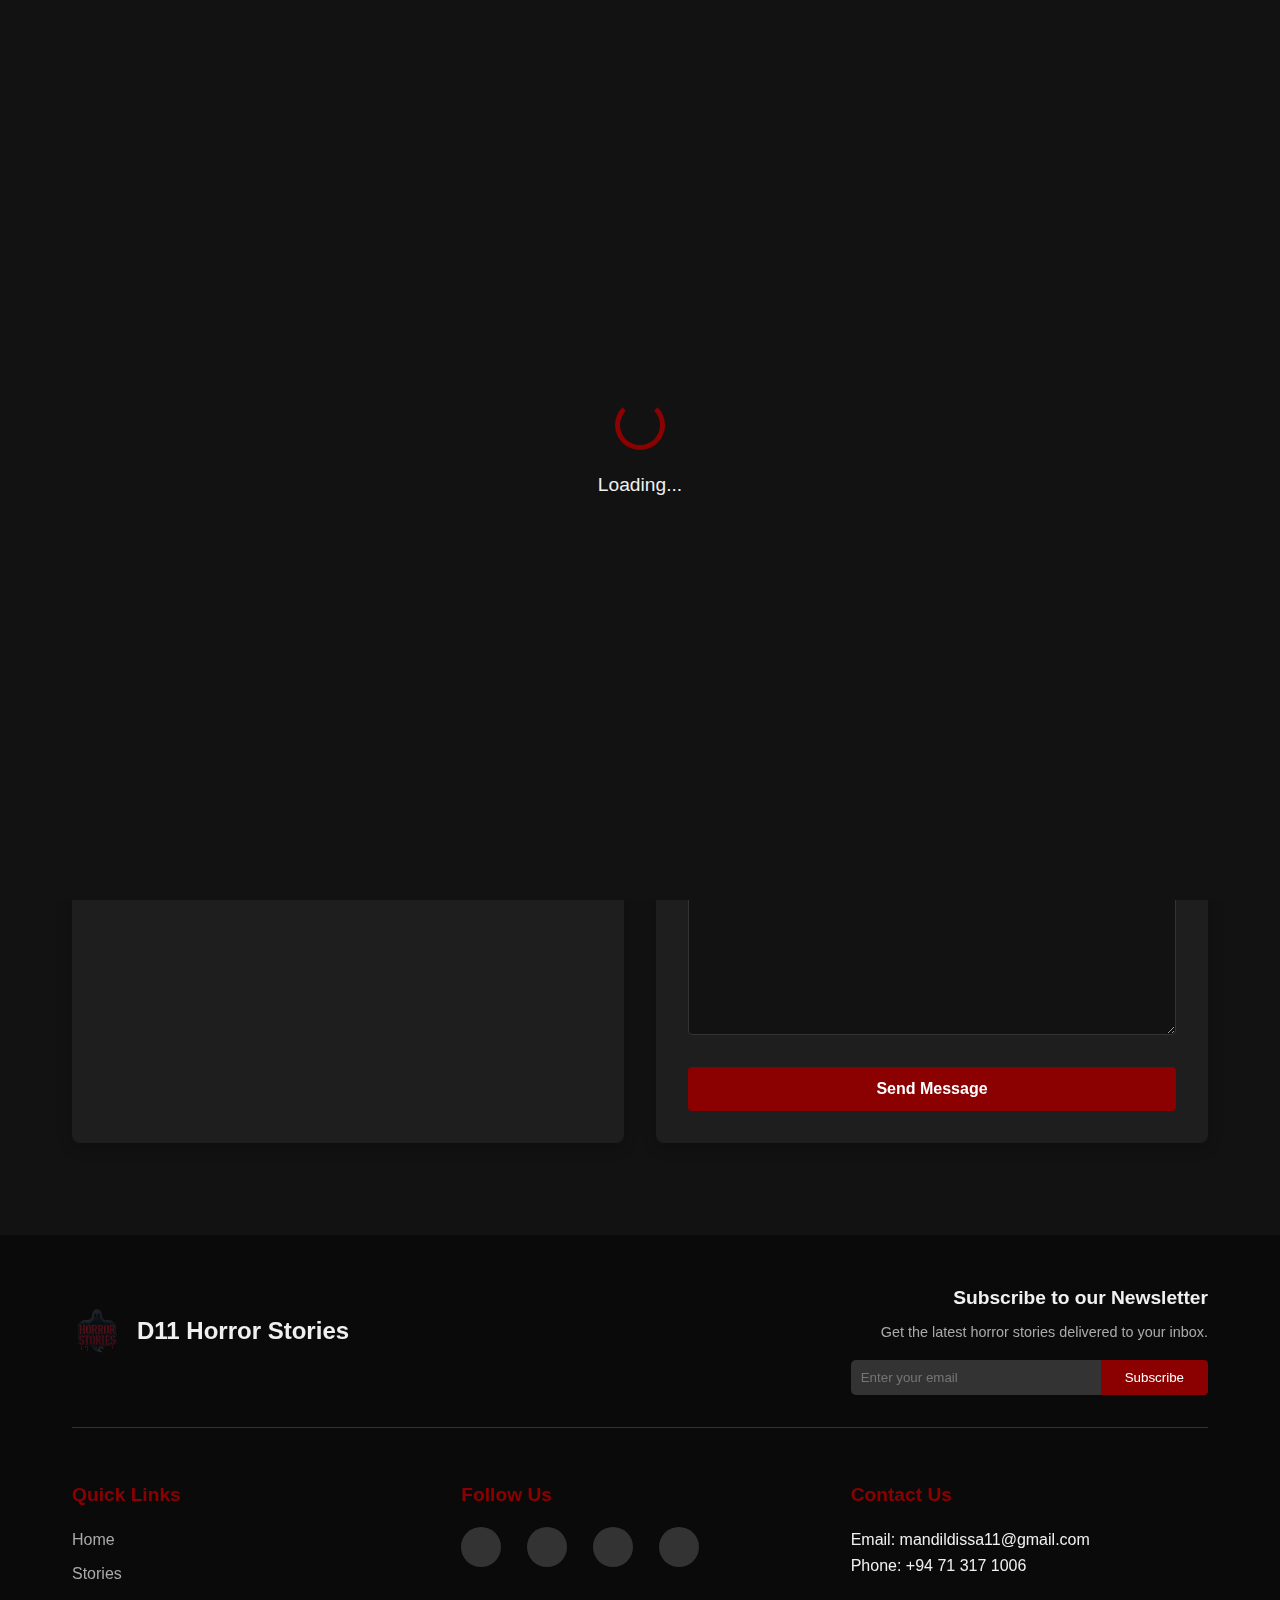
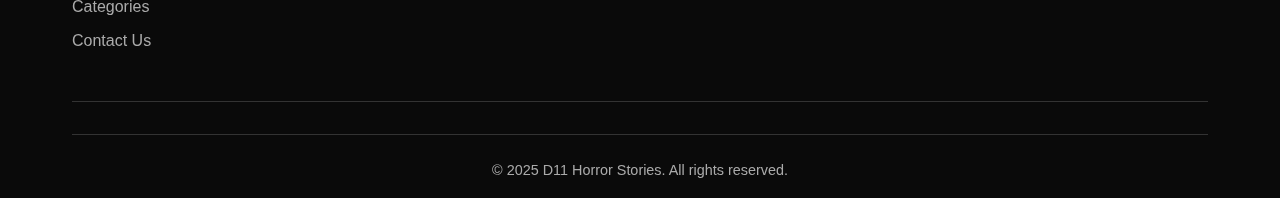
<file: contacts.html>
<!DOCTYPE html>
<html lang="si">
<head>
    <meta charset="UTF-8">
    <meta name="viewport" content="width=device-width, initial-scale=1.0">
    <title>Contact Us - Horror Stories</title>
    <link rel="stylesheet" href="https://cdnjs.cloudflare.com/ajax/libs/font-awesome/6.0.0-beta3/css/all.min.css">
    <link rel="stylesheet" href="style.css">
    <link rel="icon" type="image/png" href="favicon.png">
    <style>
        /* General Styles */
:root {
    --primary-color: #8b0000;
    --secondary-color: #5a0000;
    --text-color: #f0f0f0;
    --bg-color: #121212;
    --card-bg: #1e1e1e;
    --accent-color: #ff0000;
    --light-gray: #e0e0e0;
    --dark-gray: #333;
    --transition: all 0.3s ease;
}

* {
    margin: 0;
    padding: 0;
    box-sizing: border-box;
}

body {
    font-family: 'Segoe UI', Tahoma, Geneva, Verdana, sans-serif;
    background-color: var(--bg-color);
    color: var(--text-color);
    line-height: 1.6;
    overflow-x: hidden;
    position: relative;
}

/* Background Canvas */
#bg-canvas {
    position: fixed;
    top: 0;
    left: 0;
    width: 100%;
    height: 100%;
    z-index: -1;
    background-color: var(--bg-color);
}

/* Loader */
.loader {
    position: fixed;
    top: 0;
    left: 0;
    width: 100%;
    height: 100%;
    background-color: var(--bg-color);
    display: flex;
    flex-direction: column;
    justify-content: center;
    align-items: center;
    z-index: 9999;
}

.loader-spinner {
    width: 50px;
    height: 50px;
    border: 5px solid var(--primary-color);
    border-top-color: transparent;
    border-radius: 50%;
    animation: spin 1s linear infinite;
    margin-bottom: 20px;
}

.loader-text {
    font-size: 1.2rem;
    color: var(--text-color);
}

@keyframes spin {
    to {
        transform: rotate(360deg);
    }
}

/* Navigation */
.navbar {
    background-color: rgba(18, 18, 18, 0.9);
    padding: 1rem 0;
    position: fixed;
    width: 100%;
    top: 0;
    z-index: 1000;
    backdrop-filter: blur(10px);
    box-shadow: 0 2px 10px rgba(0, 0, 0, 0.3);
}

.navbar-container {
    display: flex;
    justify-content: space-between;
    align-items: center;
    max-width: 1200px;
    margin: 0 auto;
    padding: 0 2rem;
}

.logo {
    display: flex;
    align-items: center;
    font-size: 1.5rem;
    font-weight: bold;
    color: var(--text-color);
    text-decoration: none;
}

.logo-img {
    width: 40px;
    height: 40px;
    margin-right: 10px;
}

.nav-items {
    display: flex;
    list-style: none;
}

.nav-items li {
    margin-left: 1.5rem;
}

.nav-items a {
    color: var(--text-color);
    text-decoration: none;
    font-weight: 500;
    transition: var(--transition);
    position: relative;
}

.nav-items a:hover {
    color: var(--primary-color);
}

.nav-items a.active {
    color: var(--primary-color);
}

.nav-items a.active::after {
    content: '';
    position: absolute;
    bottom: -5px;
    left: 0;
    width: 100%;
    height: 2px;
    background-color: var(--primary-color);
}

.theme-toggle {
    background: none;
    border: none;
    color: var(--text-color);
    font-size: 1.2rem;
    cursor: pointer;
    transition: var(--transition);
}

.theme-toggle:hover {
    color: var(--primary-color);
    transform: rotate(30deg);
}

.mobile-menu-btn {
    display: none;
    background: none;
    border: none;
    color: var(--text-color);
    font-size: 1.5rem;
    cursor: pointer;
}

/* Mobile Menu */
.mobile-menu {
    position: fixed;
    top: 0;
    right: -100%;
    width: 80%;
    max-width: 300px;
    height: 100vh;
    background-color: var(--card-bg);
    z-index: 1100;
    transition: var(--transition);
    overflow-y: auto;
}

.mobile-menu.active {
    right: 0;
}

.mobile-menu-header {
    display: flex;
    justify-content: space-between;
    align-items: center;
    padding: 1.5rem;
    border-bottom: 1px solid var(--dark-gray);
}

.mobile-menu-close {
    background: none;
    border: none;
    color: var(--text-color);
    font-size: 1.5rem;
    cursor: pointer;
}

.mobile-nav-items {
    list-style: none;
    padding: 1.5rem;
}

.mobile-nav-items li {
    margin-bottom: 1rem;
}

.mobile-nav-items a {
    color: var(--text-color);
    text-decoration: none;
    font-size: 1.1rem;
    display: block;
    padding: 0.5rem 0;
    transition: var(--transition);
}

.mobile-nav-items a:hover,
.mobile-nav-items a.active {
    color: var(--primary-color);
}

.mobile-theme-toggle {
    display: flex;
    align-items: center;
    justify-content: space-between;
    padding: 1rem 1.5rem;
    border-top: 1px solid var(--dark-gray);
    cursor: pointer;
}

.mobile-theme-toggle span {
    font-size: 1.1rem;
}

.mobile-theme-toggle i {
    font-size: 1.2rem;
}

/* Main Content */
.main-content {
    margin-top: 80px;
    padding: 2rem 0;
}

/* Contact Hero */
.contact-hero {
    background: linear-gradient(rgba(0, 0, 0, 0.7), rgba(0, 0, 0, 0.7)), url('https://images.unsplash.com/photo-1518709268805-4e9042af9f23?ixlib=rb-1.2.1&auto=format&fit=crop&w=1350&q=80') no-repeat center center/cover;
    height: 300px;
    display: flex;
    align-items: center;
    justify-content: center;
    text-align: center;
    color: white;
    margin-bottom: 2rem;
}

.contact-hero-content h1 {
    font-size: 3rem;
    margin-bottom: 1rem;
    text-shadow: 2px 2px 4px rgba(0, 0, 0, 0.5);
}

.contact-hero-content p {
    font-size: 1.2rem;
    max-width: 600px;
    margin: 0 auto;
}

/* Contact Container */
.contact-container {
    max-width: 1200px;
    margin: 0 auto;
    padding: 0 2rem;
}

.contact-grid {
    display: grid;
    grid-template-columns: repeat(auto-fit, minmax(300px, 1fr));
    gap: 2rem;
}

.contact-info {
    background-color: var(--card-bg);
    padding: 2rem;
    border-radius: 8px;
    box-shadow: 0 5px 15px rgba(0, 0, 0, 0.2);
}

.contact-info h2 {
    font-size: 2rem;
    margin-bottom: 1.5rem;
    color: var(--primary-color);
}

.contact-info p {
    margin-bottom: 2rem;
}

.contact-method {
    display: flex;
    align-items: flex-start;
    margin-bottom: 1.5rem;
}

.contact-method i {
    font-size: 1.5rem;
    color: var(--primary-color);
    margin-right: 1rem;
    margin-top: 0.3rem;
}

.contact-method h3 {
    font-size: 1.2rem;
    margin-bottom: 0.5rem;
}

.contact-method p {
    margin-bottom: 0;
}

/* Contact Form */
.contact-form {
    background-color: var(--card-bg);
    padding: 2rem;
    border-radius: 8px;
    box-shadow: 0 5px 15px rgba(0, 0, 0, 0.2);
}

.contact-form h2 {
    font-size: 2rem;
    margin-bottom: 1.5rem;
    color: var(--primary-color);
}

.form-group {
    margin-bottom: 1.5rem;
}

.form-group label {
    display: block;
    margin-bottom: 0.5rem;
    font-weight: 500;
}

.form-group input,
.form-group textarea {
    width: 100%;
    padding: 0.8rem;
    border: 1px solid var(--dark-gray);
    border-radius: 4px;
    background-color: var(--bg-color);
    color: var(--text-color);
    font-family: inherit;
    transition: var(--transition);
}

.form-group input:focus,
.form-group textarea:focus {
    outline: none;
    border-color: var(--primary-color);
    box-shadow: 0 0 0 2px rgba(139, 0, 0, 0.3);
}

.form-group textarea {
    resize: vertical;
    min-height: 150px;
}

.submit-btn {
    background-color: var(--primary-color);
    color: white;
    border: none;
    padding: 0.8rem 1.5rem;
    font-size: 1rem;
    font-weight: 600;
    border-radius: 4px;
    cursor: pointer;
    transition: var(--transition);
    width: 100%;
}

.submit-btn:hover {
    background-color: var(--secondary-color);
    transform: translateY(-2px);
}

/* Footer */
footer {
    background-color: #0a0a0a;
    color: var(--text-color);
    padding: 3rem 0 1rem;
}

.new-footer-container {
    max-width: 1200px;
    margin: 0 auto;
    padding: 0 2rem;
}

.new-footer-top {
    display: flex;
    flex-wrap: wrap;
    justify-content: space-between;
    align-items: center;
    margin-bottom: 2rem;
    padding-bottom: 2rem;
    border-bottom: 1px solid var(--dark-gray);
}

.new-footer-logo {
    display: flex;
    align-items: center;
    margin-bottom: 1rem;
}

.new-footer-logo img {
    width: 50px;
    height: 50px;
    margin-right: 15px;
}

.new-footer-logo h2 {
    font-size: 1.5rem;
}

.new-footer-newsletter {
    max-width: 400px;
}

.new-footer-newsletter h3 {
    margin-bottom: 0.5rem;
    font-size: 1.2rem;
}

.new-footer-newsletter p {
    margin-bottom: 1rem;
    color: #aaa;
}

.new-subscribe-form {
    display: flex;
}

.new-subscribe-form input {
    flex: 1;
    padding: 0.8rem;
    border: 1px solid var(--dark-gray);
    border-radius: 4px 0 0 4px;
    background-color: var(--bg-color);
    color: var(--text-color);
}

.new-subscribe-form button {
    background-color: var(--primary-color);
    color: white;
    border: none;
    padding: 0 1.5rem;
    border-radius: 0 4px 4px 0;
    cursor: pointer;
    transition: var(--transition);
}

.new-subscribe-form button:hover {
    background-color: var(--secondary-color);
}

.new-footer-columns {
    display: grid;
    grid-template-columns: repeat(auto-fit, minmax(200px, 1fr));
    gap: 2rem;
    margin-bottom: 2rem;
}

.new-footer-column h3 {
    font-size: 1.2rem;
    margin-bottom: 1rem;
    color: var(--primary-color);
}

.new-footer-links {
    list-style: none;
}

.new-footer-links li {
    margin-bottom: 0.5rem;
}

.new-footer-links a {
    color: #aaa;
    text-decoration: none;
    transition: var(--transition);
}

.new-footer-links a:hover {
    color: var(--primary-color);
}

.new-social-links {
    display: flex;
    gap: 1rem;
}

.new-social-link {
    display: flex;
    align-items: center;
    justify-content: center;
    width: 40px;
    height: 40px;
    background-color: var(--dark-gray);
    color: var(--text-color);
    border-radius: 50%;
    transition: var(--transition);
}

.new-social-link:hover {
    background-color: var(--primary-color);
    transform: translateY(-3px);
}

.new-footer-bottom {
    text-align: center;
    padding-top: 1.5rem;
    border-top: 1px solid var(--dark-gray);
}

.new-copyright {
    color: #aaa;
    font-size: 0.9rem;
}

/* FAB (Floating Action Button) */
.fab {
    position: fixed;
    bottom: 2rem;
    right: 2rem;
    width: 50px;
    height: 50px;
    background-color: var(--primary-color);
    color: white;
    border: none;
    border-radius: 50%;
    display: flex;
    align-items: center;
    justify-content: center;
    font-size: 1.2rem;
    cursor: pointer;
    box-shadow: 0 4px 10px rgba(0, 0, 0, 0.3);
    transition: var(--transition);
    z-index: 100;
    opacity: 0;
    visibility: hidden;
}

.fab.active {
    opacity: 1;
    visibility: visible;
}

.fab:hover {
    background-color: var(--secondary-color);
    transform: translateY(-3px);
}

/* Responsive Styles */
@media (max-width: 768px) {
    .navbar-container {
        padding: 0 1rem;
    }

    .nav-items {
        display: none;
    }

    .mobile-menu-btn {
        display: block;
    }

    .contact-hero-content h1 {
        font-size: 2.5rem;
    }

    .contact-hero-content p {
        font-size: 1rem;
    }

    .new-footer-top {
        flex-direction: column;
        text-align: center;
    }

    .new-footer-logo {
        justify-content: center;
        margin-bottom: 1.5rem;
    }

    .new-subscribe-form {
        width: 100%;
    }
}

@media (max-width: 480px) {
    .contact-hero-content h1 {
        font-size: 2rem;
    }

    .contact-hero {
        height: 250px;
    }

    .main-content {
        margin-top: 70px;
    }
}
    </style>
</head>
<body>
    <canvas id="bg-canvas"></canvas>

    <div class="loader" id="loader">
        <div class="loader-spinner"></div>
        <div class="loader-text">Loading...</div>
    </div>

    <nav class="navbar" id="main-navbar">
        <div class="navbar-container">
            <a href="index.html" class="logo">
                <img src="favicon.png" alt="Horror Stories Logo" class="logo-img">
                Horror Stories
            </a>
            <button class="mobile-menu-btn" id="mobile-menu-btn-main">
                <i class="fas fa-bars"></i>
            </button>
            <ul class="nav-items">
                <li><a href="index.html">Home</a></li>
                <li><a href="stories.html">Stories</a></li>
                <li><a href="categories.html">Categories</a></li>
                <li><a href="latest.html">Latest</a></li>
                <li><a href="contact.html" class="active">Contact Us</a></li>
                <li>
                    <button class="theme-toggle" id="theme-toggle-main">
                        <i class="fas fa-moon"></i>
                    </button>
                </li>
            </ul>
        </div>
    </nav>

    <div class="mobile-menu" id="mobile-menu-main">
        <div class="mobile-menu-header">
            <a href="index.html" class="logo">
                <img src="favicon.png" alt="Horror Stories Logo" class="logo-img">
                Horror Stories
            </a>
            <button class="mobile-menu-close" id="mobile-menu-close-main">
                <i class="fas fa-times"></i>
            </button>
        </div>
        <ul class="mobile-nav-items">
            <li><a href="index.html">Home</a></li>
            <li><a href="stories.html">Stories</a></li>
            <li><a href="categories.html">Categories</a></li>
            <li><a href="latest.html">Latest</a></li>
            <li><a href="contact.html" class="active">Contact Us</a></li>
        </ul>
        <div class="mobile-theme-toggle" id="mobile-theme-toggle-main">
            <span>Dark Mode</span>
            <i class="fas fa-moon"></i>
        </div>
    </div>

    <div class="main-content">
        <section class="contact-hero">
            <div class="contact-hero-content">
                <h1>Contact Us</h1>
                <p>Have questions or feedback? We'd love to hear from you!</p>
            </div>
        </section>

        <div class="contact-container">
            <div class="contact-grid">
                <div class="contact-info">
                    <h2>Get In Touch</h2>
                    <p>Fill out the form or use the contact details below to reach us.</p>
                    
                    <div class="contact-method">
                        <i class="fas fa-envelope"></i>
                        <div>
                            <h3>Email</h3>
                            <p>mandildissa11@gmail.com</p>
                        </div>
                    </div>
                    
                    <div class="contact-method">
                        <i class="fas fa-phone"></i>
                        <div>
                            <h3>Phone</h3>
                            <p>+94 71 317 1006</p>
                        </div>
                    </div>
                    
                    <div class="contact-method">
                        <i class="fas fa-map-marker-alt"></i>
                        <div>
                            <h3>Location</h3>
                            <p>Colombo, Sri Lanka</p>
                        </div>
                    </div>
                </div>
                
                <div class="contact-form">
                    <h2>Send Us a Message</h2>
                    <form id="contactForm">
                        <div class="form-group">
                            <label for="name">Name</label>
                            <input type="text" id="name" name="name" required>
                        </div>
                        
                        <div class="form-group">
                            <label for="email">Email</label>
                            <input type="email" id="email" name="email" required>
                        </div>
                        
                        <div class="form-group">
                            <label for="subject">Subject</label>
                            <input type="text" id="subject" name="subject" required>
                        </div>
                        
                        <div class="form-group">
                            <label for="message">Message</label>
                            <textarea id="message" name="message" rows="5" required></textarea>
                        </div>
                        
                        <button type="submit" class="submit-btn">Send Message</button>
                    </form>
                </div>
            </div>
        </div>
    </div>

    <footer>
        <div class="new-footer-container">
            <div class="new-footer-top">
                <div class="new-footer-logo">
                    <img src="favicon.png" alt="Horror Stories Logo">
                    <h2>D11 Horror Stories</h2>
                </div>
                <div class="new-footer-newsletter">
                    <h3>Subscribe to our Newsletter</h3>
                    <p>Get the latest horror stories delivered to your inbox.</p>
                    <form class="new-subscribe-form">
                        <input type="email" placeholder="Enter your email">
                        <button type="submit">Subscribe</button>
                    </form>
                </div>
            </div>
            <div class="new-footer-columns">
                <div class="new-footer-column">
                    <h3>Quick Links</h3>
                    <ul class="new-footer-links">
                        <li><a href="index.html">Home</a></li>
                        <li><a href="stories.html">Stories</a></li>
                        <li><a href="categories.html">Categories</a></li>
                        <li><a href="contact.html">Contact Us</a></li>
                    </ul>
                </div>
                <div class="new-footer-column">
                    <h3>Follow Us</h3>
                    <div class="new-social-links">
                        <a href="https://www.facebook.com/yourpage" class="new-social-link" target="_blank"><i class="fab fa-facebook-f"></i></a>
                        <a href="https://twitter.com/yourpage" class="new-social-link" target="_blank"><i class="fab fa-twitter"></i></a>
                        <a href="https://www.instagram.com/yourpage" class="new-social-link" target="_blank"><i class="fab fa-instagram"></i></a>
                        <a href="https://www.youtube.com/yourchannelname" class="new-social-link" target="_blank"><i class="fab fa-youtube"></i></a>
                    </div>
                </div>
                <div class="new-footer-column">
                    <h3>Contact Us</h3>
                    <p>Email: mandildissa11@gmail.com</p>
                    <p>Phone: +94 71 317 1006</p>
                </div>
            </div>
            <div class="new-footer-bottom">
                <p class="new-copyright">© 2025 D11 Horror Stories. All rights reserved.</p>
            </div>
        </div>
    </footer>

    <button class="fab" id="fab">
        <i class="fas fa-arrow-up"></i>
    </button>
<script>

document.addEventListener('DOMContentLoaded', () => {
    const mobileMenuBtn = document.getElementById('mobile-menu-btn-main');
    const mobileMenuClose = document.getElementById('mobile-menu-close-main');
    const mobileMenu = document.getElementById('mobile-menu-main');

    // Mobile menu open button
    if (mobileMenuBtn) {
        mobileMenuBtn.addEventListener('click', () => {
            mobileMenu.classList.add('active');
        });
    } else {
        console.error('Mobile menu button not found!');
    }

    // Mobile menu close button
    if (mobileMenuClose) {
        mobileMenuClose.addEventListener('click', () => {
            mobileMenu.classList.remove('active');
        });
    } else {
        console.error('Mobile menu close button not found!');
    }
});

src="https://cdn.jsdelivr.net/npm/@emailjs/browser@4/dist/email.min.js">


    setTimeout(function() {
    document.getElementById('loader').style.display = 'none';
}, 1000); // 1 seconds


    // EmailJS පුස්තකාලය load වූ පසු මෙම function එක ක්‍රියාත්මක වේ
    (function() {
        // EmailJS Public Key එක මෙතැනට දමන්න
        emailjs.init({
            publicKey: "AhFQuargV4npsPVIk", // <<<--- මෙය ඔබගේ Public Key එකෙන් වෙනස් කරන්න
        });
    })();

    // Form එක submit කරන event එක listen කරන්න
    // 'contactForm' යනු ඔබේ form එකේ ID එකයි.
    document.getElementById('contactForm').addEventListener('submit', function(event) {
        event.preventDefault(); // Form එක සාමාන්‍ය විදිහට submit වීම නවත්වන්න

        // EmailJS හරහා Email එක යවන්න
        // 'YOUR_EMAILJS_SERVICE_ID' යනු ඔබගේ Service ID එකයි
        // 'YOUR_EMAILJS_TEMPLATE_ID' යනු ඔබගේ Template ID එකයි
        // this යනු submit වූ form එකයි, එහි ඇති දත්ත EmailJS වෙත යැවේ
        emailjs.sendForm('service_axlneun', 'template_o2cxfke', this)
            .then(function() {
                console.log('SUCCESS!'); // Console එකේ successful ලෙස පෙන්වයි
                alert('Your message has been sent successfully!'); // සාර්ථක වුවහොත් පරිශීලකයාට පණිවිඩයක් පෙන්වයි

                // Optional: Form එක clear කිරීමට අවශ්‍ය නම් පහත line එකේ ඇති අදහස් දැක්වීම (//) ඉවත් කරන්න
                // document.getElementById('contactForm').reset();

            }, function(error) {
                console.log('FAILED...', error); // Console එකේ error එක පෙන්වයි
                alert('Failed to send message. Please try again.'); // අසාර්ථක වුවහොත් පරිශීලකයාට පණිවිඩයක් පෙන්වයි
            });
    });

    // දැනටමත් ඔබේ ගොනුවේ ඇති අනෙකුත් script code මෙතැනින් පහළට තිබිය හැක.
    // උදා: loader script එක
    setTimeout(function() {
        document.getElementById('loader').style.display = 'none';
    }, 1000); // 1 seconds

    // ඔබේ script.js ගොනුව link කර ඇත්නම්, එහි code ක්‍රියාත්මක වීමට ඉඩ හරින්න.
    // 
</script>
</script>
    <script src="script.js"></script>
</body>
</html>
</file>
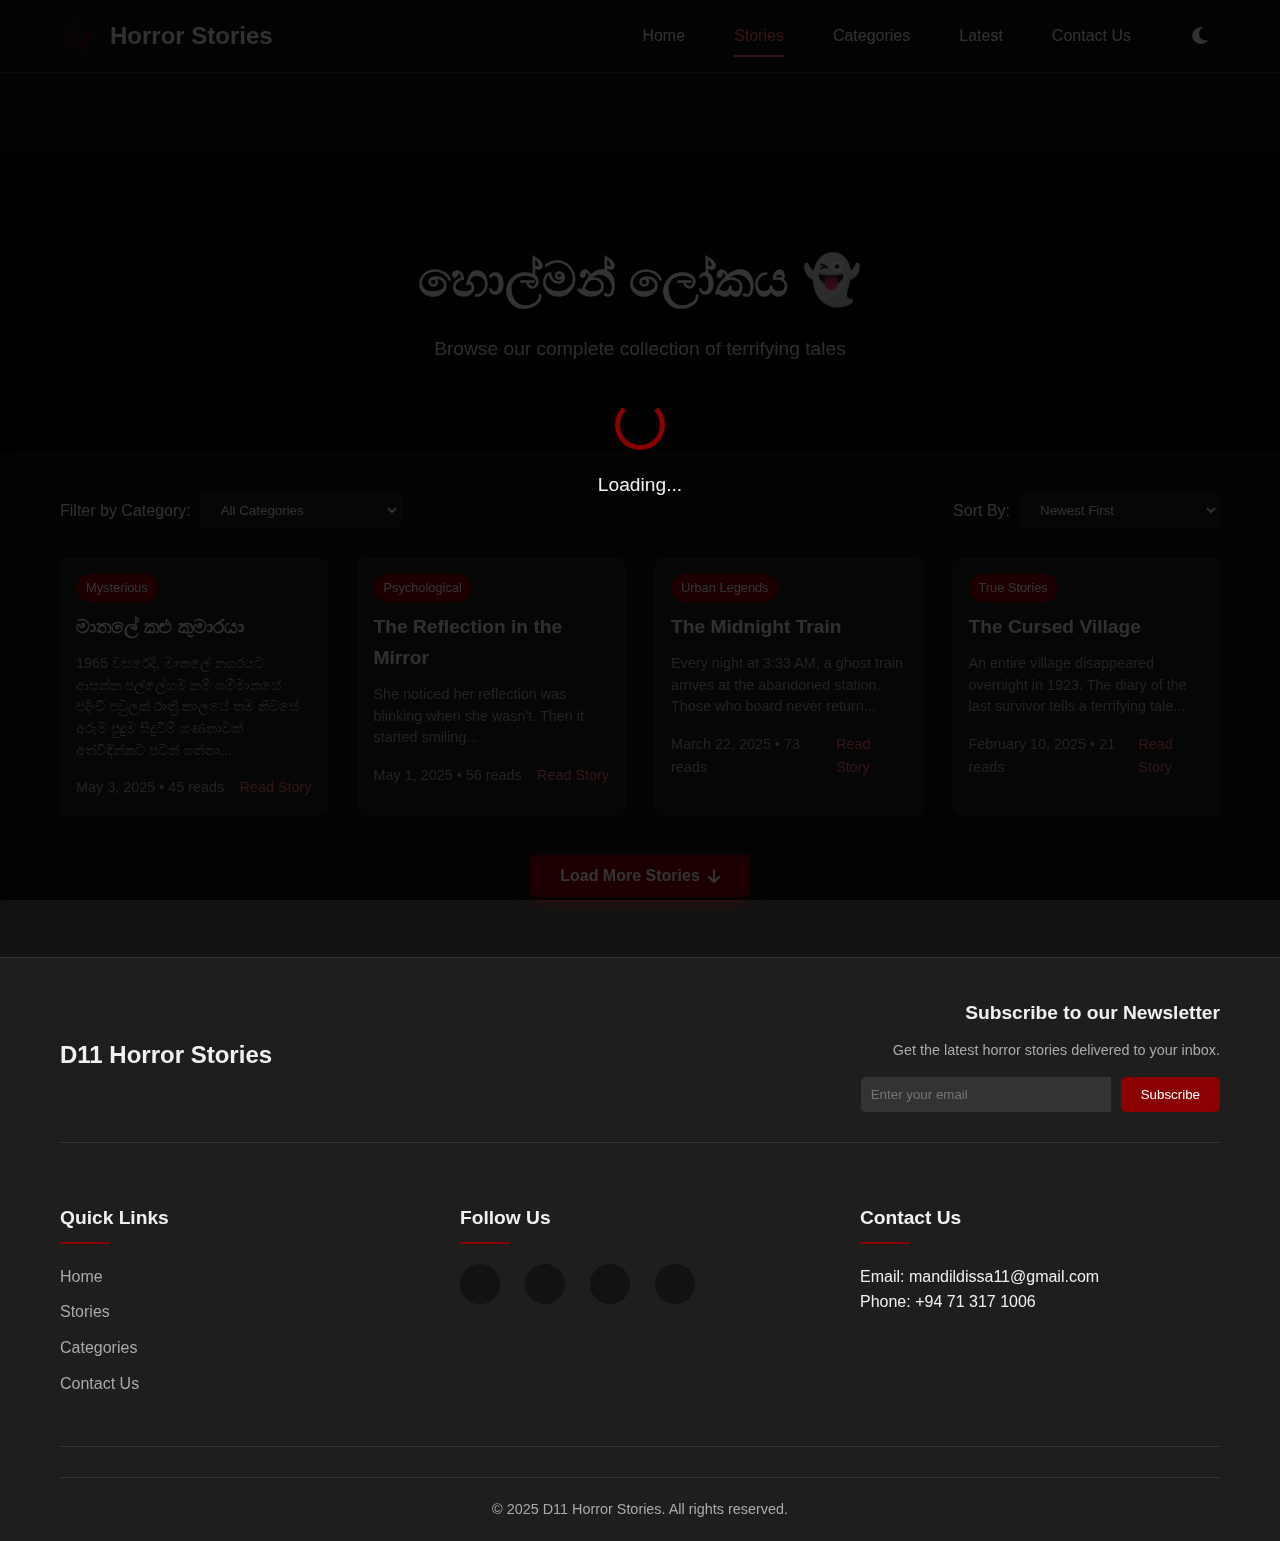
<file: stories.html>
<!DOCTYPE html>
<html lang="si">
<head>
    <meta charset="UTF-8">
    <meta name="viewport" content="width=device-width, initial-scale=1.0">
    <title>All Stories - Horror Stories</title>
    <link rel="stylesheet" href="https://cdnjs.cloudflare.com/ajax/libs/font-awesome/6.0.0-beta3/css/all.min.css">
    <link rel="stylesheet" href="style.css"> <link rel="icon" type="image/png" href="favicon.png"> <style>
        /* General Styles */
:root {
    --primary-color: #8b0000;
    --secondary-color: #5c0000;
    --text-color: #f0f0f0;
    --bg-color: #121212;
    --card-bg: #1e1e1e;
    --border-color: #333;
    --accent-color: #ff6b6b;
    --light-text: #aaa;
}

.light-theme {
    --primary-color: #c62828;
    --secondary-color: #8e0000;
    --text-color: #333;
    --bg-color: #f5f5f5;
    --card-bg: #ffffff;
    --border-color: #ddd;
    --accent-color: #d32f2f;
    --light-text: #666;
}

* {
    margin: 0;
    padding: 0;
    box-sizing: border-box;
    font-family: 'Segoe UI', Tahoma, Geneva, Verdana, sans-serif;
}

body {
    background-color: var(--bg-color);
    color: var(--text-color);
    min-height: 100vh;
    position: relative;
    overflow-x: hidden;
}

.mobile-menu {
    position: fixed;
    top: 0;
    right: -100%; /* Hidden by default */
    width: 300px;
    height: 100%;
    background-color: var(--bg-color);
    transition: right 0.3s ease;
}

.mobile-menu.active {
    right: 0; /* Show menu when active */
}

/* Loader Styles */
.loader {
    position: fixed;
    top: 0;
    left: 0;
    width: 100%;
    height: 100%;
    background-color: rgba(0, 0, 0, 0.8);
    display: flex;
    flex-direction: column;
    justify-content: center;
    align-items: center;
    z-index: 9999;
    transition: opacity 0.5s ease;
}

.loader-spinner {
    width: 50px;
    height: 50px;
    border: 5px solid var(--primary-color);
    border-top-color: transparent;
    border-radius: 50%;
    animation: spin 1s linear infinite;
    margin-bottom: 20px;
}

.loader-text {
    font-size: 1.2rem;
    color: var(--text-color);
}

@keyframes spin {
    to {
        transform: rotate(360deg);
    }
}

/* Navbar Styles */
.navbar {
    background-color: var(--bg-color);
    box-shadow: 0 2px 10px rgba(0, 0, 0, 0.1);
    position: sticky;
    top: 0;
    z-index: 1000;
    padding: 1rem 0;
    border-bottom: 1px solid var(--border-color);
}

.navbar-container {
    max-width: 1200px;
    margin: 0 auto;
    padding: 0 20px;
    display: flex;
    justify-content: space-between;
    align-items: center;
}

.logo {
    display: flex;
    align-items: center;
    text-decoration: none;
    color: var(--text-color);
    font-size: 1.5rem;
    font-weight: bold;
}

/* Removed .logo-img styles */

.nav-items {
    display: flex;
    list-style: none;
    align-items: center;
}

.nav-items li {
    margin-left: 25px;
}

.nav-items a {
    text-decoration: none;
    color: var(--text-color);
    font-weight: 500;
    transition: color 0.3s ease;
    position: relative;
}

.nav-items a:hover {
    color: var(--accent-color);
}

.nav-items a.active {
    color: var(--accent-color);
}

.nav-items a.active::after {
    content: '';
    position: absolute;
    bottom: -5px;
    left: 0;
    width: 100%;
    height: 2px;
    background-color: var(--accent-color);
}

.theme-toggle {
    background: none;
    border: none;
    color: var(--text-color);
    font-size: 1.2rem;
    cursor: pointer;
    transition: transform 0.3s ease;
}

.theme-toggle:hover {
    transform: rotate(30deg);
}

.mobile-menu-btn {
    display: none;
    background: none;
    border: none;
    color: var(--text-color);
    font-size: 1.5rem;
    cursor: pointer;
}

/* Mobile Menu Styles */
.mobile-menu {
    position: fixed;
    top: 0;
    right: -100%;
    width: 300px;
    height: 100%;
    background-color: var(--bg-color);
    box-shadow: -5px 0 15px rgba(0, 0, 0, 0.2);
    z-index: 1001;
    transition: right 0.3s ease;
    overflow-y: auto;
}

.mobile-menu.active {
    right: 0;
}

.mobile-menu-header {
    padding: 20px;
    display: flex;
    justify-content: space-between;
    align-items: center;
    border-bottom: 1px solid var(--border-color);
}

.mobile-menu-close {
    background: none;
    border: none;
    color: var(--text-color);
    font-size: 1.5rem;
    cursor: pointer;
}

.mobile-nav-items {
    list-style: none;
    padding: 20px;
}

.mobile-nav-items li {
    margin-bottom: 15px;
}

.mobile-nav-items a {
    text-decoration: none;
    color: var(--text-color);
    font-size: 1.1rem;
    transition: color 0.3s ease;
}

.mobile-nav-items a:hover {
    color: var(--accent-color);
}

.mobile-nav-items a.active {
    color: var(--accent-color);
}

.mobile-theme-toggle {
    padding: 20px;
    display: flex;
    justify-content: space-between;
    align-items: center;
    border-top: 1px solid var(--border-color);
    cursor: pointer;
}

/* Main Content Styles */
.main-content {
    padding-top: 80px;
    min-height: calc(100vh - 160px);
}

.container {
    max-width: 1200px;
    margin: 0 auto;
    padding: 0 20px;
}

/* Stories Hero Section */
.stories-hero {
    /* Removed background image */
    background: linear-gradient(rgba(0, 0, 0, 0.7), rgba(0, 0, 0, 0.7));
    height: 300px;
    display: flex;
    align-items: center;
    justify-content: center;
    text-align: center;
    margin-bottom: 40px;
    position: relative;
}

.stories-hero-content h1 {
    font-size: 3rem;
    margin-bottom: 15px;
    color: #fff;
    text-shadow: 2px 2px 4px rgba(0, 0, 0, 0.5);
}

.stories-hero-content p {
    font-size: 1.2rem;
    color: #ddd;
}

/* Filter Section */
.filter-section {
    display: flex;
    justify-content: space-between;
    margin-bottom: 30px;
    flex-wrap: wrap;
    gap: 20px;
}

.filter-group {
    display: flex;
    align-items: center;
    gap: 10px;
}

.filter-group label {
    font-weight: 500;
}

.filter-group select {
    padding: 8px 15px;
    border-radius: 5px;
    border: 1px solid var(--border-color);
    background-color: var(--card-bg);
    color: var(--text-color);
    cursor: pointer;
    min-width: 200px;
}

/* Stories Grid */
.all-stories-grid {
    display: grid;
    /* Adjusted minmax for smaller card size */
    grid-template-columns: repeat(auto-fill, minmax(250px, 1fr));
    gap: 30px;
    margin-bottom: 40px;
}

.story-card {
    background-color: var(--card-bg);
    border-radius: 8px;
    overflow: hidden;
    box-shadow: 0 4px 8px rgba(0, 0, 0, 0.1);
    transition: transform 0.3s ease, box-shadow 0.3s ease;
    border: 1px solid var(--border-color);
    cursor: pointer; /* Keep cursor pointer as the card is clickable */
}

.story-card:hover {
    transform: translateY(-5px);
    box-shadow: 0 8px 16px rgba(0, 0, 0, 0.2);
}

/* Removed .story-card-img styles */

.story-card-content {
    padding: 15px; /* Reduced padding */
}

.story-card-category {
    display: inline-block;
    padding: 4px 10px;
    background-color: var(--primary-color);
    color: white;
    border-radius: 20px;
    font-size: 0.8rem;
    margin-bottom: 10px;
}

.story-card-title {
    font-size: 1.2rem; /* Slightly smaller title */
    margin-bottom: 10px;
    color: var(--text-color);
}

.story-card-excerpt {
    color: var(--light-text);
    margin-bottom: 15px;
    line-height: 1.5;
    font-size: 0.9rem; /* Slightly smaller excerpt text */
}

.story-card-meta {
    display: flex;
    justify-content: space-between;
    color: var(--light-text);
    font-size: 0.9rem;
}

.story-card-read {
    color: var(--accent-color);
    text-decoration: none;
    font-weight: 500;
    transition: color 0.3s ease;
}

.story-card-read:hover {
    color: var(--primary-color);
}

/* Story Page Styles */
.story-page {
    display: none; /* Initially hidden */
    position: fixed;
    top: 0;
    left: 0;
    width: 100%;
    height: 100%;
    background-color: var(--bg-color);
    z-index: 1000;
    overflow-y: auto;
    opacity: 0;
    transition: opacity 0.3s ease;
    /* Adjusted padding-top to account for the fixed header */
    padding-top: 400px; /* Default padding-top for larger screens */
}

.story-page.active {
    opacity: 1;
}

.story-header {
    position: fixed; /* Changed to fixed */
    top: 0;
    left: 0;
    width: 100%;
    height: 400px; /* Keep height for larger screens */
    overflow: hidden;
    z-index: 1001; /* Ensure header is above the story content */
    background-color: var(--bg-color); /* Add background color for fixed header */
}

.story-header-overlay {
    position: absolute;
    top: 0;
    left: 0;
    width: 100%;
    height: 100%;
    /* Removed background-image styles */
    background-color: var(--secondary-color); /* Optional: Add a background color instead of image */
    filter: brightness(0.6);
}

.story-header-content {
    position: relative;
    z-index: 1;
    padding: 40px;
    color: white;
    height: 100%;
    display: flex;
    flex-direction: column;
    justify-content: flex-end;
}

.back-btn {
    display: inline-flex;
    align-items: center;
    gap: 8px;
    color: white;
    text-decoration: none;
    margin-bottom: 20px;
    font-size: 1.1rem;
    transition: color 0.3s ease;
    /* Adjusted position and z-index for visibility */
    position: absolute;
    top: 20px;
    left: 20px;
    z-index: 1002; /* Ensure button is above overlay */
}

.back-btn:hover {
    color: var(--accent-color);
}

.story-header-content h1 {
    font-size: 2.5rem;
    margin-bottom: 20px;
}

.story-meta-header {
    display: flex;
    justify-content: space-between;
    align-items: center;
    margin-bottom: 20px;
}

.story-author {
    display: flex;
    align-items: center;
    gap: 15px;
}

/* Removed .story-author-img styles */

.story-author-name {
    font-weight: bold;
    margin-bottom: 5px;
}

.story-date {
    font-size: 0.9rem;
    opacity: 0.8;
}

.story-category {
    padding: 6px 12px;
    background-color: var(--primary-color);
    border-radius: 20px;
    font-size: 0.9rem;
}

.story-body {
    padding: 40px;
    max-width: 800px;
    margin: 0 auto;
    line-height: 1.8;
}

.story-body p {
    margin-bottom: 20px;
}

/* Removed .story-body img styles */

/* Load More Button */
.load-more-container {
    text-align: center;
    margin: 40px 0;
}

.load-more-btn {
    padding: 12px 30px;
    background-color: var(--primary-color);
    color: white;
    border: none;
    border-radius: 5px;
    font-size: 1rem;
    cursor: pointer;
    transition: background-color 0.3s ease;
    display: inline-flex;
    align-items: center;
    gap: 8px;
}

.load-more-btn:hover {
    background-color: var(--secondary-color);
}

/* Footer Styles */
footer {
    background-color: var(--card-bg);
    color: var(--text-color);
    padding: 40px 0 20px;
    border-top: 1px solid var(--border-color);
}

.new-footer-container {
    max-width: 1200px;
    margin: 0 auto;
    padding: 0 20px;
}

.new-footer-top {
    display: flex;
    justify-content: space-between;
    align-items: center;
    margin-bottom: 40px;
    flex-wrap: wrap;
    gap: 30px;
}

.new-footer-logo {
    display: flex;
    align-items: center;
    gap: 15px;
}

.mobile-menu {
    position: fixed;
    top: 0;
    right: -100%; /* Hidden by default */
    width: 300px;
    height: 100%;
    background-color: var(--bg-color);
    transition: right 0.3s ease;
}

.mobile-menu.active {
    right: 0; /* Show menu when active */
}

/* Removed .new-footer-logo img styles */

.new-footer-logo h2 {
    font-size: 1.5rem;
}

.new-footer-newsletter h3 {
    margin-bottom: 10px;
    font-size: 1.2rem;
}

.new-footer-newsletter p {
    margin-bottom: 15px;
    color: var(--light-text);
}

.new-subscribe-form {
    display: flex;
    gap: 10px;
}

.new-subscribe-form input {
    padding: 10px 15px;
    border-radius: 5px;
    border: 1px solid var(--border-color);
    background-color: var(--bg-color);
    color: var(--text-color);
    flex: 1;
    min-width: 200px;
}

.new-subscribe-form button {
    padding: 10px 20px;
    background-color: var(--primary-color);
    color: white;
    border: none;
    border-radius: 5px;
    cursor: pointer;
    transition: background-color 0.3s ease;
}

.new-subscribe-form button:hover {
    background-color: var(--secondary-color);
}

.new-footer-columns {
    display: grid;
    grid-template-columns: repeat(auto-fit, minmax(200px, 1fr));
    gap: 40px;
    margin-bottom: 30px;
}

.new-footer-column h3 {
    font-size: 1.2rem;
    margin-bottom: 20px;
    position: relative;
    padding-bottom: 10px;
}

.new-footer-column h3::after {
    content: '';
    position: absolute;
    bottom: 0;
    left: 0;
    width: 50px;
    height: 2px;
    background-color: var(--primary-color);
}

.new-footer-links {
    list-style: none;
}

.new-footer-links li {
    margin-bottom: 10px;
}

.new-footer-links a {
    text-decoration: none;
    color: var(--light-text);
    transition: color 0.3s ease;
}

.new-footer-links a:hover {
    color: var(--accent-color);
}

.new-social-links {
    display: flex;
    gap: 15px;
}

.new-social-link {
    display: flex;
    align-items: center;
    justify-content: center;
    width: 40px;
    height: 40px;
    background-color: var(--bg-color);
    border-radius: 50%;
    color: var(--text-color);
    transition: all 0.3s ease;
}

.new-social-link:hover {
    background-color: var(--primary-color);
    transform: translateY(-3px);
}

.new-footer-bottom {
    text-align: center;
    padding-top: 20px;
    border-top: 1px solid var(--border-color);
}

.new-copyright {
    color: var(--light-text);
    font-size: 0.9rem;
}

/* FAB Button */
.fab {
    position: fixed;
    bottom: 30px;
    right: 30px;
    width: 50px;
    height: 50px;
    border-radius: 50%;
    background-color: var(--primary-color);
    color: white;
    border: none;
    font-size: 1.2rem;
    cursor: pointer;
    box-shadow: 0 4px 8px rgba(0, 0, 0, 0.2);
    display: flex;
    align-items: center;
    justify-content: center;
    transition: all 0.3s ease;
    z-index: 999;
    opacity: 0;
    visibility: hidden;
}

.fab.visible {
    opacity: 1;
    visibility: visible;
}

.fab:hover {
    background-color: var(--secondary-color);
    transform: translateY(-3px);
}

/* Responsive Styles */
@media (max-width: 768px) {
    .nav-items {
        display: none;
    }

    .mobile-menu-btn {
        display: block;
    }

    .stories-hero-content h1 {
        font-size: 2rem;
    }

    .stories-hero-content p {
        font-size: 1rem;
    }

    .filter-section {
        flex-direction: column;
    }

    .filter-group {
        width: 100%;
    }

    .filter-group select {
        width: 100%;
    }

    .story-header {
        height: 220px; /* Adjusted header height for smaller screens */
    }

     .story-page {
        /* Adjusted padding-top to match reduced header height */
        padding-top: 220px;
     }


    .story-header-content {
        padding: 15px; /* Adjusted padding */
        justify-content: flex-start; /* Align content to top */
        padding-top: 50px; /* Add padding at the top to make space for back button */
    }

     .back-btn {
        top: 15px; /* Position back button from the top of the fixed header */
        left: 15px;
        font-size: 1rem; /* Slightly smaller font size */
     }


    .story-header-content h1 {
        font-size: 1.6rem; /* Adjusted title font size */
        margin-bottom: 10px; /* Adjusted margin */
    }

    .story-meta-header {
        flex-direction: column; /* Stack meta items on small screens */
        align-items: flex-start;
        margin-bottom: 10px; /* Adjusted margin */
    }

    .story-author {
        margin-bottom: 10px; /* Add space below author */
    }


    .story-body {
        padding: 20px;
    }

    .new-footer-top {
        flex-direction: column;
        text-align: center;
    }

    .new-subscribe-form {
        flex-direction: column;
    }

    .new-footer-column {
        text-align: center;
    }

    .new-footer-column h3::after {
        left: 50%;
        transform: translateX(-50%);
    }

    .new-social-links {
        justify-content: center;
    }
}

@media (max-width: 480px) {
    .all-stories-grid {
        grid-template-columns: 1fr;
    }

    .stories-hero {
        height: 180px;
    }

    .story-header {
        height: 200px; /* Further reduced header height for very small screens */
    }

     .story-page {
        /* Adjusted padding-top */
        padding-top: 200px;
     }

    .story-header-content {
        padding: 10px; /* Further reduced padding */
        padding-top: 45px; /* Adjust padding-top */
    }

     .back-btn {
        top: 10px; /* Adjust position */
        left: 10px;
        font-size: 0.9rem; /* Further reduced font size */
     }

    .story-header-content h1 {
        font-size: 1.4rem; /* Further adjusted title font size */
    }

    .story-body {
        padding: 15px; /* Further reduced padding */
    }
}
    </style>
</head>
<body>
    <canvas id="bg-canvas"></canvas>

    <div class="loader" id="loader">
        <div class="loader-spinner"></div>
        <div class="loader-text">Loading...</div>
    </div>

    <nav class="navbar" id="main-navbar">
        <div class="navbar-container">
            <a href="#" class="logo">
                <img src="favicon.png" alt="Horror Stories Logo" class="logo-img">
                Horror Stories
            </a>
            <button class="mobile-menu-btn" id="mobile-menu-btn-main">
                <i class="fas fa-bars"></i>
            </button>
            <ul class="nav-items">
                <li><a href="index.html">Home</a></li>
                <li><a href="stories.html" class="active">Stories</a></li>
                <li><a href="categories.html">Categories</a></li>
                <li><a href="latest.html">Latest</a></li>
                <li><a href="contacts.html">Contact Us</a></li>
                <li>
                    <button class="theme-toggle" id="theme-toggle-main">
                        <i class="fas fa-moon"></i>
                    </button>
                </li>
            </ul>
        </div>
    </nav>

    <div class="mobile-menu" id="mobile-menu-main">
        <div class="mobile-menu-header">
            <a href="#" class="logo">
                <img src="favicon.png" alt="Horror Stories Logo" class="logo-img">
                Horror Stories
            </a>
            <button class="mobile-menu-close" id="mobile-menu-close-main">
                <i class="fas fa-times"></i>
            </button>
        </div>
        <ul class="mobile-nav-items">
            <li><a href="index.html">Home</a></li>
            <li><a href="stories.html" class="active">Stories</a></li>
            <li><a href="categories.html">Categories</a></li>
            <li><a href="latest.html">Latest</a></li>
            <li><a href="contacts.html">Contact Us</a></li>
        </ul>
        <div class="mobile-theme-toggle" id="mobile-theme-toggle-main">
            <span>Dark Mode</span>
            <i class="fas fa-moon"></i>
        </div>
    </div>

    <div class="main-content">
        <section class="stories-hero">
            <div class="stories-hero-content">
                <h1>හොල්මන් ලෝකය 👻 </h1>
                <p>Browse our complete collection of terrifying tales</p>
            </div>
        </section>

        <div class="container">
            <div class="filter-section">
                <div class="filter-group">
                    <label for="category-filter">Filter by Category:</label>
                    <select id="category-filter">
                        <option value="all">All Categories</option>
                        <option value="ghosts">Ghost Stories</option>
                        <option value="demons">Demon Stories</option>
                        <option value="urban-legends">Urban Legends</option>
                        <option value="true-stories">True Stories</option>
                        <option value="psychological">Psychological Horror</option>
                        <option value="supernatural">Supernatural</option>
                    </select>
                </div>

                <div class="filter-group">
                    <label for="sort-by">Sort By:</label>
                    <select id="sort-by">
                        <option value="newest">Newest First</option>
                        <option value="oldest">Oldest First</option>
                        <option value="popular">Most Popular</option>
                    </select>
                </div>
            </div>

            <div class="all-stories-grid">
                </div>

            <div class="load-more-container">
                <button class="load-more-btn" id="load-more-btn">
                    Load More Stories
                    <i class="fas fa-arrow-down"></i>
                </button>
            </div>
        </div>
    </div>

    <div class="story-page" id="story-page">
        <div class="story-header">
            <div class="story-header-overlay" id="story-header-image"></div>
            <div class="story-header-content">
                <a href="#" class="back-btn" id="back-btn">
                    <svg width="24" height="24" viewBox="0 0 24 24" fill="none" stroke="currentColor" stroke-width="2" stroke-linecap="round" stroke-linejoin="round">
                        <line x1="19" y1="12" x2="5" y2="12"></line>
                        <polyline points="12 19 5 12 12 5"></polyline>
                    </svg>
                    Back
                </a>
                <h1 id="story-page-title">Story Title</h1>
                <div class="story-meta-header">
                    <div class="story-author">
                        <div>
                            <div class="story-author-name" id="story-page-author">Author</div>
                            <div class="story-date" id="story-page-date">Date</div>
                        </div>
                    </div>
                    <div class="story-category" id="story-page-category">Category</div>
                </div>
            </div>
        </div>

        <div class="story-body" id="story-page-body">
            </div>
    </div>

    <footer>
        <div class="new-footer-container">
            <div class="new-footer-top">
                <div class="new-footer-logo">
                    <h2>D11 Horror Stories</h2>
                </div>
                <div class="new-footer-newsletter">
                    <h3>Subscribe to our Newsletter</h3>
                    <p>Get the latest horror stories delivered to your inbox.</p>
                    <form class="new-subscribe-form">
                        <input type="email" placeholder="Enter your email">
                        <button type="submit">Subscribe</button>
                    </form>
                </div>
            </div>
            <div class="new-footer-columns">
                <div class="new-footer-column">
                    <h3>Quick Links</h3>
                    <ul class="new-footer-links">
                        <li><a href="index.html">Home</a></li>
                        <li><a href="stories.html">Stories</a></li>
                        <li><a href="categories.html">Categories</a></li>
                        <li><a href="contact.html">Contact Us</a></li>
                    </ul>
                </div>
                <div class="new-footer-column">
                    <h3>Follow Us</h3>
                    <div class="new-social-links">
                        <a href="https://www.facebook.com/yourpage" class="new-social-link" target="_blank"><i class="fab fa-facebook-f"></i></a>
                        <a href="https://twitter.com/yourpage" class="new-social-link" target="_blank"><i class="fab fa-twitter"></i></a>
                        <a href="https://www.instagram.com/yourpage" class="new-social-link" target="_blank"><i class="fab fa-instagram"></i></a>
                        <a href="https://www.youtube.com/yourchannelname" class="new-social-link" target="_blank"><i class="fab fa-youtube"></i></a>
                    </div>
                </div>
                <div class="new-footer-column">
                    <h3>Contact Us</h3>
                    <p>Email: mandildissa11@gmail.com</p>
                    <p>Phone: +94 71 317 1006</p>
                </div>
            </div>
            <div class="new-footer-bottom">
                <p class="new-copyright">© 2025 D11 Horror Stories. All rights reserved.</p>
            </div>
        </div>
    </footer>

    <button class="fab" id="fab">
        <i class="fas fa-arrow-up"></i>
    </button>

<script>
    // Sample stories data (Images removed from data)


    // DOM elements
    const loader = document.getElementById('loader');
    const themeToggle = document.getElementById('theme-toggle-main');
    const mobileThemeToggle = document.getElementById('mobile-theme-toggle-main');
    const mobileMenuBtn = document.getElementById('mobile-menu-btn-main');
    const mobileMenuClose = document.getElementById('mobile-menu-close-main');
    const mobileMenu = document.getElementById('mobile-menu-main');
    const storiesGrid = document.querySelector('.all-stories-grid');
    const categoryFilter = document.getElementById('category-filter');
    const sortBy = document.getElementById('sort-by');
    const loadMoreBtn = document.getElementById('load-more-btn');
    const storyPage = document.getElementById('story-page');
    const backBtn = document.getElementById('back-btn');
    const fab = document.getElementById('fab');
    const mainContent = document.querySelector('.main-content'); // Get the main content wrapper

    // Elements within the story page
    const storyPageTitle = document.getElementById('story-page-title');
    const storyPageAuthor = document.getElementById('story-page-author');
    const storyPageDate = document.getElementById('story-page-date');
    const storyPageCategory = document.getElementById('story-page-category');
    const storyPageBody = document.getElementById('story-page-body');
    const storyHeaderImage = document.getElementById('story-header-image'); // Use this for background color/overlay


    // Variables
    let visibleStories = 4;
    let currentTheme = 'dark';
    let lastScrollPosition = 0; // Variable to store scroll position

    // Initialize the page
    function init() {
        console.log("Initializing page..."); // Debugging log
        // Hide loader after 1.5 seconds
        setTimeout(() => {
            loader.style.opacity = '0';
            setTimeout(() => {
                loader.style.display = 'none';
            }, 500);
        }, 1500);

        // Load stories
        displayStories();

        // Event listeners
        themeToggle.addEventListener('click', toggleTheme);
        mobileThemeToggle.addEventListener('click', toggleTheme);
        mobileMenuBtn.addEventListener('click', () => mobileMenu.classList.add('active'));
        mobileMenuClose.addEventListener('click', () => mobileMenu.classList.remove('active'));
        categoryFilter.addEventListener('change', displayStories);
        sortBy.addEventListener('change', displayStories);
        loadMoreBtn.addEventListener('click', loadMoreStories);

        // --- Back Button Event Listener ---
        if (backBtn) {
            backBtn.addEventListener('click', (e) => {
                console.log("Back button clicked!"); // Debugging log
                e.preventDefault(); // Prevent default link behavior
                hideStoryPage();    // Call the function to hide the story page
            });
        } else {
            console.error("Back button element not found!"); // Debugging log
        }
        // --- End Back Button Event Listener ---

        window.addEventListener('scroll', toggleFabVisibility);

        // Add event listeners to story cards after they are displayed
        // This is handled inside displayStories and createStoryCard functions

        // Check for saved theme preference
        const savedTheme = localStorage.getItem('theme');
        if (savedTheme) {
            currentTheme = savedTheme;
            document.body.classList.toggle('light-theme', currentTheme === 'light');
            updateThemeIcons();
        }
        console.log("Initialization complete."); // Debugging log
    }

    // Display stories based on filters
    function displayStories() {
        console.log("Displaying stories..."); // Debugging log
        storiesGrid.innerHTML = '';
        visibleStories = 4;

        const category = categoryFilter.value;
        const sortMethod = sortBy.value;

        let filteredStories = [...stories];

        // Filter by category
        if (category !== 'all') {
            filteredStories = filteredStories.filter(story => story.category === category);
        }

        // Sort stories
        switch (sortMethod) {
            case 'newest':
                filteredStories.sort((a, b) => new Date(b.date) - new Date(a.date));
                break;
            case 'oldest':
                filteredStories.sort((a, b) => new Date(a.date) - new Date(b.date));
                break;
            case 'popular':
                filteredStories.sort((a, b) => b.reads - a.reads);
                break;
        }

        // Display initial set of stories
        const storiesToShow = filteredStories.slice(0, visibleStories);
        storiesToShow.forEach(story => {
            createStoryCard(story);
        });

        // Show/hide load more button
        loadMoreBtn.style.display = filteredStories.length > visibleStories ? 'inline-flex' : 'none';
        console.log("Stories displayed."); // Debugging log
    }

    // Create story card element - Modified to be clickable and open the story page section
    function createStoryCard(story) {
        const storyCard = document.createElement('div');
        storyCard.className = 'story-card';
        storyCard.setAttribute('data-story-id', story.id); // Add data-story-id

        storyCard.innerHTML = `
            <div class="story-card-content">
                <span class="story-card-category">${formatCategory(story.category)}</span>
                <h3 class="story-card-title">${story.title}</h3>
                <p class="story-card-excerpt">${story.excerpt}</p>
                <div class="story-card-meta">
                    <span>${formatDate(story.date)} • ${story.reads.toLocaleString()} reads</span>
                    <a href="#" class="story-card-read" data-id="${story.id}">Read Story</a>
                </div>
            </div>
        `;
        storiesGrid.appendChild(storyCard);

        // Add click event listener to the story card
        storyCard.addEventListener('click', () => {
            const storyId = storyCard.getAttribute('data-story-id');
            openStoryPage(parseInt(storyId)); // Call openStoryPage with the story ID
        });

        // Prevent the default link behavior for "Read Story" link inside the card
        // so the click on the card itself handles the opening
        const readStoryLink = storyCard.querySelector('.story-card-read');
        if (readStoryLink) {
            readStoryLink.addEventListener('click', (e) => {
                e.preventDefault();
                const storyId = e.target.getAttribute('data-id');
                openStoryPage(parseInt(storyId)); // Call openStoryPage
            });
        }
    }

    // Load more stories
    function loadMoreStories() {
        console.log("Loading more stories..."); // Debugging log
        const category = categoryFilter.value;
        const sortMethod = sortBy.value;

        let filteredStories = [...stories];

        // Filter by category
        if (category !== 'all') {
            filteredStories = filteredStories.filter(story => story.category === category);
        }

        // Sort stories
        switch (sortMethod) {
            case 'newest':
                filteredStories.sort((a, b) => new Date(b.date) - new Date(a.date));
                break;
            case 'oldest':
                filteredStories.sort((a, b) => new Date(a.date) - new Date(b.date));
                break;
            case 'popular':
                filteredStories.sort((a, b) => b.reads - a.reads);
                break;
        }

        // Increase visible stories count
        visibleStories += 4;

        // Display additional stories
        const storiesToShow = filteredStories.slice(0, visibleStories);
        storiesGrid.innerHTML = '';
        storiesToShow.forEach(story => {
            createStoryCard(story);
        });

        // Show/hide load more button
        loadMoreBtn.style.display = filteredStories.length > visibleStories ? 'inline-flex' : 'none';
        console.log("More stories loaded."); // Debugging log
    }

    document.addEventListener('DOMContentLoaded', () => {
    const mobileMenuBtn = document.getElementById('mobile-menu-btn-main');
    const mobileMenuClose = document.getElementById('mobile-menu-close-main');
    const mobileMenu = document.getElementById('mobile-menu-main');

    // Mobile menu open button
    if (mobileMenuBtn) {
        mobileMenuBtn.addEventListener('click', () => {
            mobileMenu.classList.add('active');
        });
    } else {
        console.error('Mobile menu button not found!');
    }

    // Mobile menu close button
    if (mobileMenuClose) {
        mobileMenuClose.addEventListener('click', () => {
            mobileMenu.classList.remove('active');
        });
    } else {
        console.error('Mobile menu close button not found!');
    }
});

    // Open story page (display the story in the story-page section)
    function openStoryPage(storyId) {
        console.log("Opening story page for ID:", storyId); // Debugging log
        const story = stories.find(s => s.id === storyId);
        if (!story) {
            console.error("Story not found for ID:", storyId); // Debugging log
            return;
        }

        // Save current scroll position before opening story page
        lastScrollPosition = window.scrollY;
        console.log("Saved scroll position:", lastScrollPosition); // Debugging log


        // Update story page content
        storyPageTitle.textContent = story.title;
        storyPageAuthor.textContent = story.author;
        // Removed setting author image
        storyPageDate.textContent = formatDate(story.date);
        storyPageCategory.textContent = formatCategory(story.category);
        storyPageBody.innerHTML = story.content;
        // Removed setting header background image
        storyHeaderImage.style.backgroundColor = 'rgba(0, 0, 0, 0.7)'; // Set a background color for the overlay

        // Hide main content and show story page
        mainContent.style.display = 'none'; // Hide main content
        storyPage.style.display = 'block'; // Show story page

        setTimeout(() => {
            storyPage.classList.add('active');
            document.body.style.overflow = 'hidden'; // Prevent scrolling of the main page
        }, 10);

        // Scroll to top of story page
        storyPage.scrollTo(0, 0); // Scroll the story page div, not the window
        console.log("Story page opened."); // Debugging log
    }

    // Close story page
    function hideStoryPage() {
        console.log("Attempting to hide story page..."); // Debugging log
        // Hide story page
        storyPage.classList.remove('active');
        storyPage.style.display = 'none'; // Ensure it's hidden

        // Show main content
        mainContent.style.display = 'block'; // Show main content

        // Restore body scrolling
        document.body.style.overflow = '';

        // Restore scroll position
        window.scrollTo(0, lastScrollPosition);
        console.log("Story page hidden, main content shown, scroll position restored."); // Debugging log
    }


    // Toggle theme between dark and light
    function toggleTheme() {
        console.log("Toggling theme."); // Debugging log
        currentTheme = currentTheme === 'dark' ? 'light' : 'dark';
        document.body.classList.toggle('light-theme');
        localStorage.setItem('theme', currentTheme);
        updateThemeIcons();
        console.log("Theme toggled to:", currentTheme); // Debugging log
    }

    // Update theme toggle icons
    function updateThemeIcons() {
        const icon = currentTheme === 'dark' ? 'fa-moon' : 'fa-sun';
        if (themeToggle) {
            themeToggle.innerHTML = `<i class="fas ${icon}"></i>`;
        }
        if (mobileThemeToggle) {
             mobileThemeToggle.innerHTML = `
                <span>${currentTheme === 'dark' ? 'Dark' : 'Light'} Mode</span>
                <i class="fas ${icon}"></i>
            `;
        }
    }

    // Toggle FAB visibility based on scroll position
    function toggleFabVisibility() {
        // Check scroll position of the body, not the storyPage
        if (window.scrollY > 300) {
            fab.classList.add('visible');
        } else {
            fab.classList.remove('visible');
        }
    }

    // Scroll to top when FAB is clicked
    if (fab) {
        fab.addEventListener('click', () => {
            window.scrollTo({
                top: 0,
                behavior: 'smooth'
            });
        });
    }


    // Format category for display
    function formatCategory(category) {
        return category.split('-').map(word =>
            word.charAt(0).toUpperCase() + word.slice(1)
        ).join(' ');
    }

    // Format date for display
    function formatDate(dateString) {
        const options = { year: 'numeric', month: 'long', day: 'numeric' };
        return new Date(dateString).toLocaleDateString('en-US', options);
    }

    // Initialize the page when DOM is loaded
    document.addEventListener('DOMContentLoaded', init);
</script>

<script src="sscript.js"></script>

</body>
</html>
</file>
<file: style.css>
:root {
    --bg-primary: #f8f8f8;
    --bg-secondary: #ffffff;
    --text-primary: #333333;
    --text-secondary: #666666;
    --accent-color: #8b0000;
    --accent-hover: #6d0000;
    --card-shadow: 0 8px 20px rgba(0, 0, 0, 0.1);
    --navbar-bg: #ffffff;
    --header-bg: linear-gradient(135deg, #8b0000, #330000);
    --transition: all 0.3s ease;
    --border-radius: 12px;
}

[data-theme="dark"] {
    --bg-primary: #121212;
    --bg-secondary: #1e1e1e;
    --text-primary: #f0f0f0;
    --text-secondary: #bbbbbb;
    --accent-color: #ff3333;
    --accent-hover: #cc0000;
    --card-shadow: 0 8px 20px rgba(255, 0, 0, 0.1);
    --navbar-bg: #1a1a1a;
    --header-bg: linear-gradient(135deg, #330000, #000000);
}

* {
    margin: 0;
    padding: 0;
    box-sizing: border-box;
    font-family: 'Segoe UI', Tahoma, Geneva, Verdana, sans-serif;
    transition: var(--transition);
}

body {
    background-color: var(--bg-primary);
    color: var(--text-primary);
    min-height: 100vh;
    position: relative;
    line-height: 1.6;
}

/* Three.js Background */
#bg-canvas {
    position: fixed;
    top: 0;
    left: 0;
    width: 100%;
    height: 100%;
    z-index: -1;
    opacity: 0.05;
}

/* Navigation */
.navbar {
    background-color: var(--navbar-bg);
    padding: 1rem 0;
    position: fixed;
    width: 100%;
    top: 0;
    z-index: 1000;
    box-shadow: 0 2px 15px rgba(0, 0, 0, 0.1);
    backdrop-filter: blur(10px);
    -webkit-backdrop-filter: blur(10px);
}

.navbar-container {
    display: flex;
    justify-content: space-between;
    align-items: center;
    max-width: 1400px;
    margin: 0 auto;
    padding: 0 2rem;
}

.social-links {
    display: flex;
    gap: 15px;
    margin-top: 15px;
}

.social-link {
    display: flex;
    align-items: center;
    justify-content: center;
    width: 35px;
    height: 35px;
    border-radius: 50%;
    background-color: var(--primary-color);
    color: white;
    transition: background-color 0.3s;
}

.social-link:hover {
    background-color: var(--primary-dark);
}

.logo {
    font-size: 1.8rem;
    font-weight: bold;
    color: var(--accent-color);
    text-decoration: none;
    display: flex;
    align-items: center;
    font-family: 'Arial Black', sans-serif;
    gap: 10px;
}

.logo-img {
    height: 40px;
    width: auto;
}

.nav-items {
    display: flex;
    list-style: none;
    align-items: center;
    gap: 1.5rem;
}

.nav-items a {
    color: var(--text-primary);
    text-decoration: none;
    font-weight: 500;
    position: relative;
    padding: 0.5rem 0;
}

.nav-items a::after {
    content: '';
    position: absolute;
    width: 0;
    height: 2px;
    background: var(--accent-color);
    bottom: 0;
    left: 0;
    transition: width 0.3s ease;
}

.nav-items a:hover::after {
    width: 100%;
}

.theme-toggle {
    background: none;
    border: none;
    cursor: pointer;
    font-size: 1.5rem;
    color: var(--text-primary);
    display: flex;
    align-items: center;
    justify-content: center;
    width: 40px;
    height: 40px;
    border-radius: 50%;
    transition: var(--transition);
}

.theme-toggle:hover {
    background-color: rgba(139, 0, 0, 0.1);
    color: var(--accent-color);
}

/* Hero Section */
.hero {
    background: var(--header-bg);
    color: white;
    padding: 10rem 2rem 8rem;
    text-align: center;
    margin-top: 4rem;
    position: relative;
    overflow: hidden;
    clip-path: polygon(0 0, 100% 0, 100% 90%, 0 100%);
}

.hero-overlay {
    position: absolute;
    top: 0;
    left: 0;
    width: 100%;
    height: 100%;
    background-image: url('https://drive.google.com/uc?export=view&id=YOUR_DRIVE_IMAGE_ID');
    background-size: cover;
    background-position: center;
    opacity: 0.2;
    z-index: 1;
}

.hero-content {
    position: relative;
    z-index: 2;
    max-width: 800px;
    margin: 0 auto;
}

.hero h1 {
    font-size: 3.5rem;
    margin-bottom: 1.5rem;
    font-weight: 800;
    line-height: 1.2;
    text-shadow: 0 2px 10px rgba(0, 0, 0, 0.3);
}

.hero p {
    font-size: 1.3rem;
    margin-bottom: 2.5rem;
    opacity: 0.9;
    max-width: 700px;
    margin-left: auto;
    margin-right: auto;
}

.hero-btn {
    display: inline-flex;
    align-items: center;
    justify-content: center;
    background-color: var(--accent-color);
    color: white;
    padding: 0.8rem 2.5rem;
    border-radius: 50px;
    text-decoration: none;
    font-weight: 600;
    transition: var(--transition);
    border: none;
    cursor: pointer;
    box-shadow: 0 4px 15px rgba(139, 0, 0, 0.3);
    position: relative;
    overflow: hidden;
    z-index: 1;
}

.hero-btn::before {
    content: '';
    position: absolute;
    top: 0;
    left: 0;
    width: 0;
    height: 100%;
    background-color: var(--accent-hover);
    transition: width 0.3s ease;
    z-index: -1;
}

.hero-btn:hover::before {
    width: 100%;
}

.hero-btn:hover {
    transform: translateY(-3px);
    box-shadow: 0 10px 25px rgba(139, 0, 0, 0.4);
}

/* Main Content */
.container {
    max-width: 1400px;
    margin: 4rem auto;
    padding: 0 2rem;
}

.section-title {
    text-align: center;
    margin-bottom: 4rem;
    position: relative;
}

.section-title h2 {
    font-size: 2.8rem;
    display: inline-block;
    position: relative;
    z-index: 1;
    font-weight: 700;
}

.section-title h2::after {
    content: '';
    position: absolute;
    width: 70px;
    height: 5px;
    background-color: var(--accent-color);
    bottom: -10px;
    left: 50%;
    transform: translateX(-50%);
    z-index: -1;
    border-radius: 5px;
}

[data-theme="dark"] {
    --bg-color: #121212;
    --text-color: #e0e0e0;
    --card-bg: #1e1e1e;
    --header-bg: #000;
    --header-text: #fff;
    --footer-bg: #000;
    --footer-text: #fff;
    --primary-color: #ff4d4d;
    --secondary-color: #9e9e9e;
}

body {
    background-color: var(--bg-color);
    color: var(--text-color);
    transition: background-color 0.3s, color 0.3s;
}

/* Story Cards */
.stories-grid {
    display: grid;
    grid-template-columns: repeat(auto-fill, minmax(300px, 1fr));
    gap: 20px;
    padding: 20px;
}

.story-card {
    background: var(--card-bg);
    border-radius: 10px;
    overflow: hidden;
    box-shadow: 0 4px 8px rgba(0, 0, 0, 0.1);
    transition: transform 0.3s, box-shadow 0.3s;
    cursor: pointer;
}

.story-card:hover {
    transform: translateY(-5px);
    box-shadow: 0 6px 12px rgba(0, 0, 0, 0.15);
}

.story-image {
    position: relative;
    height: 200px;
    overflow: hidden;
}

.story-image img {
    width: 100%;
    height: 100%;
    object-fit: cover;
    transition: transform 0.5s;
}

.story-card:hover .story-image img {
    transform: scale(1.05);
}

.story-category {
    position: absolute;
    top: 10px;
    right: 10px;
    background: var(--primary-color);
    color: white;
    padding: 5px 10px;
    border-radius: 20px;
    font-size: 12px;
    font-weight: bold;
}

.story-content {
    padding: 15px;
}

.story-title {
    margin: 0 0 10px;
    color: var(--primary-color);
    font-size: 1.2rem;
}

.story-excerpt {
    margin: 0 0 15px;
    color: var(--text-color);
    font-size: 0.9rem;
    line-height: 1.5;
    display: -webkit-box;
    -webkit-box-orient: vertical;
    overflow: hidden;
}

.story-meta {
    display: flex;
    justify-content: space-between;
    align-items: center;
    font-size: 0.8rem;
    color: var(--secondary-color);
}

.story-author {
    display: flex;
    align-items: center;
}

.story-author-img {
    width: 25px;
    height: 25px;
    border-radius: 50%;
    margin-right: 8px;
    object-fit: cover;
}

/* Dark Mode Toggle Button */
.theme-toggle {
    background: none;
    border: none;
    color: var(--text-color);
    font-size: 1.2rem;
    cursor: pointer;
    padding: 5px 10px;
    border-radius: 5px;
    transition: background-color 0.3s;
}

.theme-toggle:hover {
    background-color: rgba(0, 0, 0, 0.1);
}

[data-theme="dark"] .theme-toggle:hover {
    background-color: rgba(255, 255, 255, 0.1);
}

/* Mobile Menu Dark Mode Toggle */
.mobile-theme-toggle {
    display: flex;
    align-items: center;
    justify-content: space-between;
    padding: 15px;
    background-color: rgba(0, 0, 0, 0.1);
    border-radius: 5px;
    color: var(--text-color);
    margin-top: 20px;
    cursor: pointer;
}

[data-theme="dark"] .mobile-theme-toggle {
    background-color: rgba(255, 255, 255, 0.1);
}

/* Story Page */
.story-page {
    display: none;
    position: fixed;
    top: 0;
    left: 0;
    width: 100%;
    height: 100%;
    background: var(--bg-color);
    z-index: 2000;
    overflow-y: auto;
    padding-top: 80px;
    opacity: 0;
    transition: opacity 0.3s ease;
}

.story-page.active {
    opacity: 1;
}

.story-header {
    background: var(--header-bg);
    color: white;
    padding: 6rem 2rem 4rem;
    position: relative;
    clip-path: polygon(0 0, 100% 0, 100% 90%, 0 100%);
    margin-bottom: 3rem;
}

.story-header-overlay {
    position: absolute;
    top: 0;
    left: 0;
    width: 100%;
    height: 100%;
    background-size: cover;
    background-position: center;
    opacity: 0.3;
    z-index: 1;
}

.story-header-overlay::after {
    content: '';
    position: absolute;
    top: 0;
    left: 0;
    width: 100%;
    height: 100%;
    background: rgba(0, 0, 0, 0.6);
}

.story-header-content {
    position: relative;
    z-index: 2;
    max-width: 900px;
    margin: 0 auto;
}

.back-btn {
    display: inline-flex;
    align-items: center;
    gap: 8px;
    color: white;
    text-decoration: none;
    font-size: 1rem;
    position: absolute; /* Adjust for visibility */
    top: 15px;
    left: 15px;
    z-index: 1002; /* Ensure it's above other elements */
    background-color: rgba(0, 0, 0, 0.5); /* Optional: Add background for better visibility */
    padding: 8px 12px;
    border-radius: 5px;
    transition: background-color 0.3s ease;
}

/* ... (other .back-btn styles) ... */

/* Ensure back button is visible and tappable on smaller screens */
@media (max-width: 768px) {
    .back-btn {
        position: fixed; /* Position fixed for mobile */
        top: 15px;
        left: 15px;
        margin-bottom: 0; /* Remove bottom margin for fixed position */
        background-color: rgba(0, 0, 0, 0.7); /* Add background for better visibility */
        border-radius: 50%; /* Make it circular */
        width: 40px;
        height: 40px;
        justify-content: center;
        padding: 0; /* Adjust padding for circular shape */
        z-index: 10; /* Ensure it's above other content */
    }

     .back-btn svg {
        margin-right: 0; /* Remove margin for centered icon */
    }
}

.back-btn:hover {
    background-color: rgba(255, 255, 255, 0.2);
}

.back-btn svg {
    margin-right: 8px;
    transition: var(--transition);
}

.back-btn:hover {
    background-color: rgba(255, 255, 255, 0.2);
    transform: translateX(-5px);
}

.back-btn:hover svg {
    transform: translateX(-3px);
}

.story-header h1 {
    font-size: 3.2rem;
    margin-bottom: 1.5rem;
    line-height: 1.2;
    font-weight: 800;
    text-shadow: 0 2px 5px rgba(0, 0, 0, 0.3);
}

.story-meta-header {
    display: flex;
    align-items: center;
    margin-bottom: 1.5rem;
    flex-wrap: wrap;
    gap: 1.5rem;
}

.story-meta-header .story-author {
    margin-right: 0;
}

.story-meta-header .story-author-img {
    width: 50px;
    height: 50px;
}

.story-meta-header .story-meta-header .story-author-name {
    font-weight: 600;
    font-size: 1.1rem;
}

.story-meta-header .story-date {
    font-size: 0.95rem;
    opacity: 0.9;
}

.story-meta-header .story-category {
    position: static;
    background-color: rgba(255, 255, 255, 0.2);
    padding: 0.5rem 1.5rem;
    font-size: 0.9rem;
}

.story-body {
    max-width: 800px;
    margin: 0 auto 5rem;
    padding: 0 2rem;
    line-height: 1.8;
    font-size: 1.1rem;
}

.story-body p {
    margin-bottom: 1.8rem;
}

.story-body img {
    max-width: 100%;
    height: auto;
    border-radius: var(--border-radius);
    margin: 2rem 0;
    box-shadow: var(--card-shadow);
}



footer {
    background-color: #1a1a1a; /* Darker background */
    color: #f0f0f0;         /* Lighter text */
    font-family: 'Segoe UI', Tahoma, Geneva, Verdana, sans-serif;
    padding: 40px 0;
    margin-top: 60px; /* Add space above the footer */
}

.new-footer-container {
    max-width: 1200px;
    margin: 0 auto;
    padding: 0 20px;
}

.new-footer-top {
    display: flex;
    justify-content: space-between;
    align-items: center;
    padding-bottom: 30px;
    border-bottom: 1px solid #333;
    flex-wrap: wrap; /* Handle smaller screens */
}

.new-footer-logo {
    display: flex;
    align-items: center;
}

.new-footer-logo img {
    height: 40px;
    margin-right: 10px;
}

.new-footer-logo h2 {
    font-size: 1.5em;
    margin: 0;
}

.new-footer-newsletter {
    text-align: right; /* Align to the right */
}

.new-footer-newsletter h3 {
    font-size: 1.2em;
    margin-bottom: 10px;
}

.new-footer-newsletter p {
    font-size: 0.9em;
    color: #ccc;
    margin-bottom: 10px;
}

.new-subscribe-form {
    display: flex;
    justify-content: flex-end; /* Align form elements to the end */
}

.new-subscribe-form input[type="email"] {
    padding: 10px;
    border: none;
    border-radius: 5px 0 0 5px;
    width: 250px;
    background-color: #333;
    color: #fff;
}

.new-subscribe-form button {
    background-color: #e74c3c; /* Accent color */
    color: #fff;
    border: none;
    padding: 10px 15px;
    border-radius: 0 5px 5px 0;
    cursor: pointer;
    transition: background-color 0.2s ease;
}

.new-subscribe-form button:hover {
    background-color: #c0392b;
}

.new-footer-columns {
    display: grid;
    grid-template-columns: repeat(auto-fit, minmax(200px, 1fr));
    grid-gap: 20px;
    padding: 20px 0;
    border-bottom: 1px solid #333;
}

.new-footer-column {
    margin-bottom: 20px;
}

.new-footer-column h3 {
    font-size: 1.1em;
    margin-bottom: 15px;
}

.new-footer-links {
    list-style: none;
    padding: 0;
}

.new-footer-links li {
    margin-bottom: 10px;
}

.new-footer-links a {
    color: #ccc;
    text-decoration: none;
    transition: color 0.2s ease-in-out;
}

.new-footer-links a:hover {
    color: #fff;
}

.new-social-links {
    display: flex;
}

.new-social-link {
    display: inline-flex;
    align-items: center;
    justify-content: center;
    width: 40px;
    height: 40px;
    border-radius: 50%;
    background-color: #333;
    color: #fff;
    margin-right: 10px;
    text-decoration: none;
    font-size: 1.2em;
    transition: background-color 0.2s ease;
}

.new-social-link:hover {
    background-color: #555;
}

.new-footer-bottom {
    text-align: center;
    padding-top: 20px;
}

.new-copyright {
    font-size: 0.8em;
    color: #888;
}

/* Responsive adjustments  */
@media (max-width: 768px) {
    .new-footer-top {
        text-align: center;
        flex-direction: column;
    }

    .new-footer-newsletter {
        text-align: center;
        margin-top: 20px;
    }

    .new-subscribe-form {
        justify-content: center;
    }
}


/* Floating Action Button */
.fab {
    position: fixed;
    bottom: 2rem;
    right: 2rem;
    width: 60px;
    height: 60px;
    background-color: var(--accent-color);
    color: white;
    border-radius: 50%;
    display: flex;
    align-items: center;
    justify-content: center;
    font-size: 1.5rem;
    box-shadow: 0 5px 20px rgba(139, 0, 0, 0.3);
    cursor: pointer;
    z-index: 100;
    transition: var(--transition);
    border: none;
}

.fab:hover {
    transform: translateY(-5px) scale(1.1);
    background-color: var(--accent-hover);
}

 /* Mobile Menu Styles */
 .mobile-menu-btn {
    display: none;
    background: none;
    border: none;
    color: var(--text-primary); /* Adjusted for theme */
    font-size: 24px;
    cursor: pointer;
    padding: 10px;
}

.mobile-menu {
    position: fixed;
    top: 0;
    left: 0;
    width: 100%;
    height: 100%;
    background-color: var(--bg-secondary); /* Adjusted for theme */
    z-index: 1000;
    transform: translateX(-100%);
    transition: transform 0.3s ease-in-out;
    overflow-y: auto;
    padding: 20px;
    box-sizing: border-box;
}

.mobile-menu.active {
    transform: translateX(0);
}

.mobile-menu-header {
    display: flex;
    justify-content: space-between;
    align-items: center;
    padding-bottom: 20px;
    border-bottom: 1px solid var(--text-secondary); /* Adjusted for theme */
    margin-bottom: 20px;
}

.mobile-menu-close {
    background: none;
    border: none;
    color: var(--text-primary); /* Adjusted for theme */
    font-size: 24px;
    cursor: pointer;
}

.mobile-nav-items {
    list-style: none;
    padding: 0;
    margin: 0;
}

.mobile-nav-items li {
    margin-bottom: 15px;
}

.mobile-nav-items a {
    color: var(--text-primary); /* Adjusted for theme */
    text-decoration: none;
    font-size: 18px;
    display: block;
    padding: 10px;
    border-radius: 5px;
    transition: background-color 0.3s;
}

.mobile-nav-items a:hover {
    background-color: rgba(0, 0, 0, 0.1); /* Adjusted for theme */
}

.mobile-theme-toggle {
    display: flex;
    align-items: center;
    justify-content: space-between;
    padding: 15px;
    background-color: rgba(0, 0, 0, 0.05); /* Adjusted for theme */
    border-radius: 5px;
    color: var(--text-primary); /* Adjusted for theme */
    margin-top: 30px;
    cursor: pointer;
}

[data-theme="dark"] .mobile-theme-toggle {
    background-color: rgba(255, 255, 255, 0.1);
}

/* Adjust story card sizes */
.stories-grid {
    display: grid;
    grid-template-columns: repeat(auto-fill, minmax(300px, 1fr));
    gap: 20px;
}

.story-card {
    transition: all 0.3s ease;
}

/* Smaller cards for additional stories */
.additional-stories .story-card {
    height: auto;
}

.additional-stories .story-image {
    height: 150px;
}

.additional-stories .story-content {
    padding: 15px;
}

.additional-stories .story-title {
    font-size: 16px;
    margin-bottom: 8px;
}

.additional-stories .story-excerpt {
    font-size: 14px;
    margin-bottom: 10px;
    display: -webkit-box;
    -webkit-line-clamp: 3;
    -webkit-box-orient: vertical;
    overflow: hidden;
}

/* Section for additional stories */
.additional-stories-section {
    margin-top: 40px;
}

.additional-stories-section .section-title h2 {
    font-size: 22px;
}


/* Responsive Styles */
@media (max-width: 768px) {
    .mobile-menu-btn {
        display: block;
    }

    .nav-items {
        display: none;
    }
}


:root {
    --bg-color: #f9f9f9;
    --text-color: #333;
    --accent-color: #8b0000; /* Maroon */
    --nav-bg-color: rgba(255, 255, 255, 0.9);
    --card-bg-color: #fff;
    --card-shadow: 0 4px 8px rgba(0, 0, 0, 0.1);
    --footer-bg-color: #333;
    --footer-text-color: #f9f9f9;
}

[data-theme="dark"] {
    --bg-color: #121212;
    --text-color: #f0f0f0;
    --accent-color: #ff4500; /* Orange Red */
    --nav-bg-color: rgba(0, 0, 0, 0.9);
    --card-bg-color: #222;
    --card-shadow: 0 4px 8px rgba(255, 255, 255, 0.1);
    --footer-bg-color: #222;
    --footer-text-color: #ddd;
}

body {
    background-color: var(--bg-color);
    color: var(--text-color);
    transition: background-color 0.3s ease, color 0.3s ease;
}

.navbar {
    background-color: var(--nav-bg-color);
    /* ... other styles ... */
}

.additional-stories-section {
    margin-top: 40px;
    padding: 20px;
    background-color: var(--card-bg-color);
    box-shadow: var(--card-shadow);
}

.additional-stories {
    display: flex;
    flex-direction: column;
}

.additional-story-item {
    padding: 15px;
    border-bottom: 1px solid #eee;
    cursor: pointer;
    transition: background-color 0.2s ease-in-out;
}

.additional-story-item:last-child {
    border-bottom: none;
}

.additional-story-item:hover {
    background-color: #f0f0f0;
}

.additional-story-title {
    font-size: 1.2em;
    margin-bottom: 5px;
}

.additional-story-excerpt {
    font-size: 0.9em;
    color: #666;
}

.story-card {
    background-color: var(--card-bg-color);
    box-shadow: var(--card-shadow);
    /* ... other styles ... */
}

footer {
    background-color: var(--footer-bg-color);
    color: var(--footer-text-color);
    /* ... other styles ... */
}


/* Loading Animation */
.loader {
    display: none;
    position: fixed;
    top: 0;
    left: 0;
    width: 100%;
    height: 100%;
    background-color: rgba(0, 0, 0, 0.7);
    z-index: 3000;
    justify-content: center;
    align-items: center;
    flex-direction: column;
}

.loader.active {
    display: flex;
}

.loader-spinner {
    width: 50px;
    height: 50px;
    border: 5px solid rgba(255, 255, 255, 0.3);
    border-radius: 50%;
    border-top-color: var(--accent-color);
    animation: spin 1s ease-in-out infinite;
    margin-bottom: 1.5rem;
}

.loader-text {
    color: white;
    font-size: 1.2rem;
    font-weight: 500;
}

@keyframes spin {
    to { transform: rotate(360deg); }
}

/* WhatsApp Notification */
.whatsapp-notification {
    position: fixed;
    bottom: 20px;
    left: 20px;
    background-color: var(--bg-secondary);
    border-radius: 12px;
    box-shadow: 0 5px 15px rgba(0, 0, 0, 0.2);
    padding: 15px;
    max-width: 300px;
    z-index: 1000;
    transform: translateY(100px);
    opacity: 0;
    transition: all 0.3s ease;
    display: flex;
    flex-direction: column;
    border: 1px solid rgba(0, 0, 0, 0.1);
}

.whatsapp-notification.show {
    transform: translateY(0);
    opacity: 1;
}

.whatsapp-notification-header {
    display: flex;
    align-items: center;
    margin-bottom: 10px;
}

.whatsapp-notification-icon {
    background-color: #25D366;
    color: white;
    width: 40px;
    height: 40px;
    border-radius: 50%;
    display: flex;
    align-items: center;
    justify-content: center;
    font-size: 20px;
    margin-right: 10px;
}

.whatsapp-notification-title {
    font-weight: bold;
    font-size: 16px;
}

.whatsapp-notification-message {
    margin-bottom: 15px;
    font-size: 14px;
    color: var(--text-secondary);
}

.whatsapp-notification-buttons {
    display: flex;
    gap: 10px;
}

.whatsapp-notification-button {
    flex: 1;
    padding: 8px 12px;
    border-radius: 6px;
    border: none;
    font-weight: 500;
    cursor: pointer;
    transition: all 0.2s ease;
}

.whatsapp-notification-button.join {
    background-color: #25D366;
    color: white;
}

.whatsapp-notification-button.join:hover {
    background-color: #128C7E;
}

.whatsapp-notification-button.dismiss {
    background-color: transparent;
    color: var(--text-secondary);
    border: 1px solid var(--text-secondary);
}

.whatsapp-notification-button.dismiss:hover {
    background-color: rgba(0, 0, 0, 0.05);
}

.load-more-container {
    text-align: center;
    margin: 3rem 0;
}

.load-more-btn {
    background-color: var(--accent-color);
    color: white;
    border: none;
    padding: 1rem 2.5rem;
    border-radius: 50px;
    font-size: 1.1rem;
    font-weight: 600;
    cursor: pointer;
    transition: var(--transition);
    display: inline-flex;
    align-items: center;
    gap: 0.5rem;
    box-shadow: 0 4px 15px rgba(139, 0, 0, 0.3);
}

.load-more-btn:hover {
    background-color: var(--accent-hover);
    transform: translateY(-3px);
    box-shadow: 0 6px 20px rgba(139, 0, 0, 0.4);
}

.load-more-btn i {
    transition: transform 0.3s ease;
}

.load-more-btn.active i {
    transform: rotate(180deg);
}

/* Scrollbar */
::-webkit-scrollbar {
    width: 8px;
}

::-webkit-scrollbar-track {
    background: var(--bg-primary);
}

::-webkit-scrollbar-thumb {
    background: var(--accent-color);
    border-radius: 10px;
}

::-webkit-scrollbar-thumb:hover {
    background: var(--accent-hover);
}

/* Animations */
@keyframes fadeIn {
    from { opacity: 0; }
    to { opacity: 1; }
}

.fade-in {
    animation: fadeIn 0.5s ease forwards;
}

/* Media Queries */
@media (max-width: 1200px) {
    .hero h1 {
        font-size: 3rem;
    }

    .section-title h2 {
        font-size: 2.5rem;
    }
}

@media (max-width: 992px) {
    .hero {
        padding: 8rem 2rem 6rem;
        clip-path: polygon(0 0, 100% 0, 100% 95%, 0 100%);
    }

    .hero h1 {
        font-size: 2.5rem;
    }

    .hero p {
        font-size: 1.1rem;
    }

    .nav-items {
        display: none;
    }

    .mobile-menu-btn {
        display: block;
    }

    .story-header h1 {
        font-size: 2.8rem;
    }

    .stories-grid {
        grid-template-columns: repeat(auto-fill, minmax(280px, 1fr));
    }

    .whatsapp-notification {
        left: 10px;
        right: 10px;
        max-width: none;
        bottom: 10px;
    }
}

@media (max-width: 768px) {
    .hero {
        padding: 7rem 1.5rem 5rem;
    }

    .hero h1 {
        font-size: 2.2rem;
    }

    .section-title h2 {
        font-size: 2rem;
    }

    .story-header h1 {
        font-size: 2.2rem;
    }

    .story-body {
        font-size: 1rem;
        padding: 0 1.5rem;
    }

    .footer-container {
        grid-template-columns: 1fr;
        gap: 2rem;
    }

    /* Ensure back button is visible and tappable on smaller screens */
    .back-btn {
        position: fixed; /* Position fixed for mobile */
        top: 15px;
        left: 15px;
        margin-bottom: 0; /* Remove bottom margin for fixed position */
        background-color: rgba(0, 0, 0, 0.7); /* Add background for better visibility */
        border-radius: 50%; /* Make it circular */
        width: 40px;
        height: 40px;
        justify-content: center;
        padding: 0; /* Adjust padding for circular shape */
        z-index: 10; /* Ensure it's above other content */
    }

     .back-btn svg {
        margin-right: 0; /* Remove margin for centered icon */
    }
}

@media (max-width: 576px) {
    .navbar-container {
        padding: 0 1.5rem;
    }

    .container {
        padding: 0 1.5rem;
    }

    .hero {
        padding: 6rem 1rem 4rem;
        clip-path: polygon(0 0, 100% 0, 100% 97%, 0 100%);
    }

    .hero h1 {
        font-size: 1.8rem;
    }

    .section-title h2 {
        font-size: 1.8rem;
    }

    .stories-grid {
        grid-template-columns: 1fr;
    }

    .story-header {
        padding: 5rem 1rem 3rem;
    }

    .story-header h1 {
        font-size: 1.8rem;
    }

    .story-meta-header {
        flex-direction: column;
        align-items: flex-start;
        gap: 1rem;
    }

    .fab {
        width: 50px;
        height: 50px;
        font-size: 1.3rem;
        bottom: 1.5rem;
        right: 1.5rem;
    }
}
</file>
